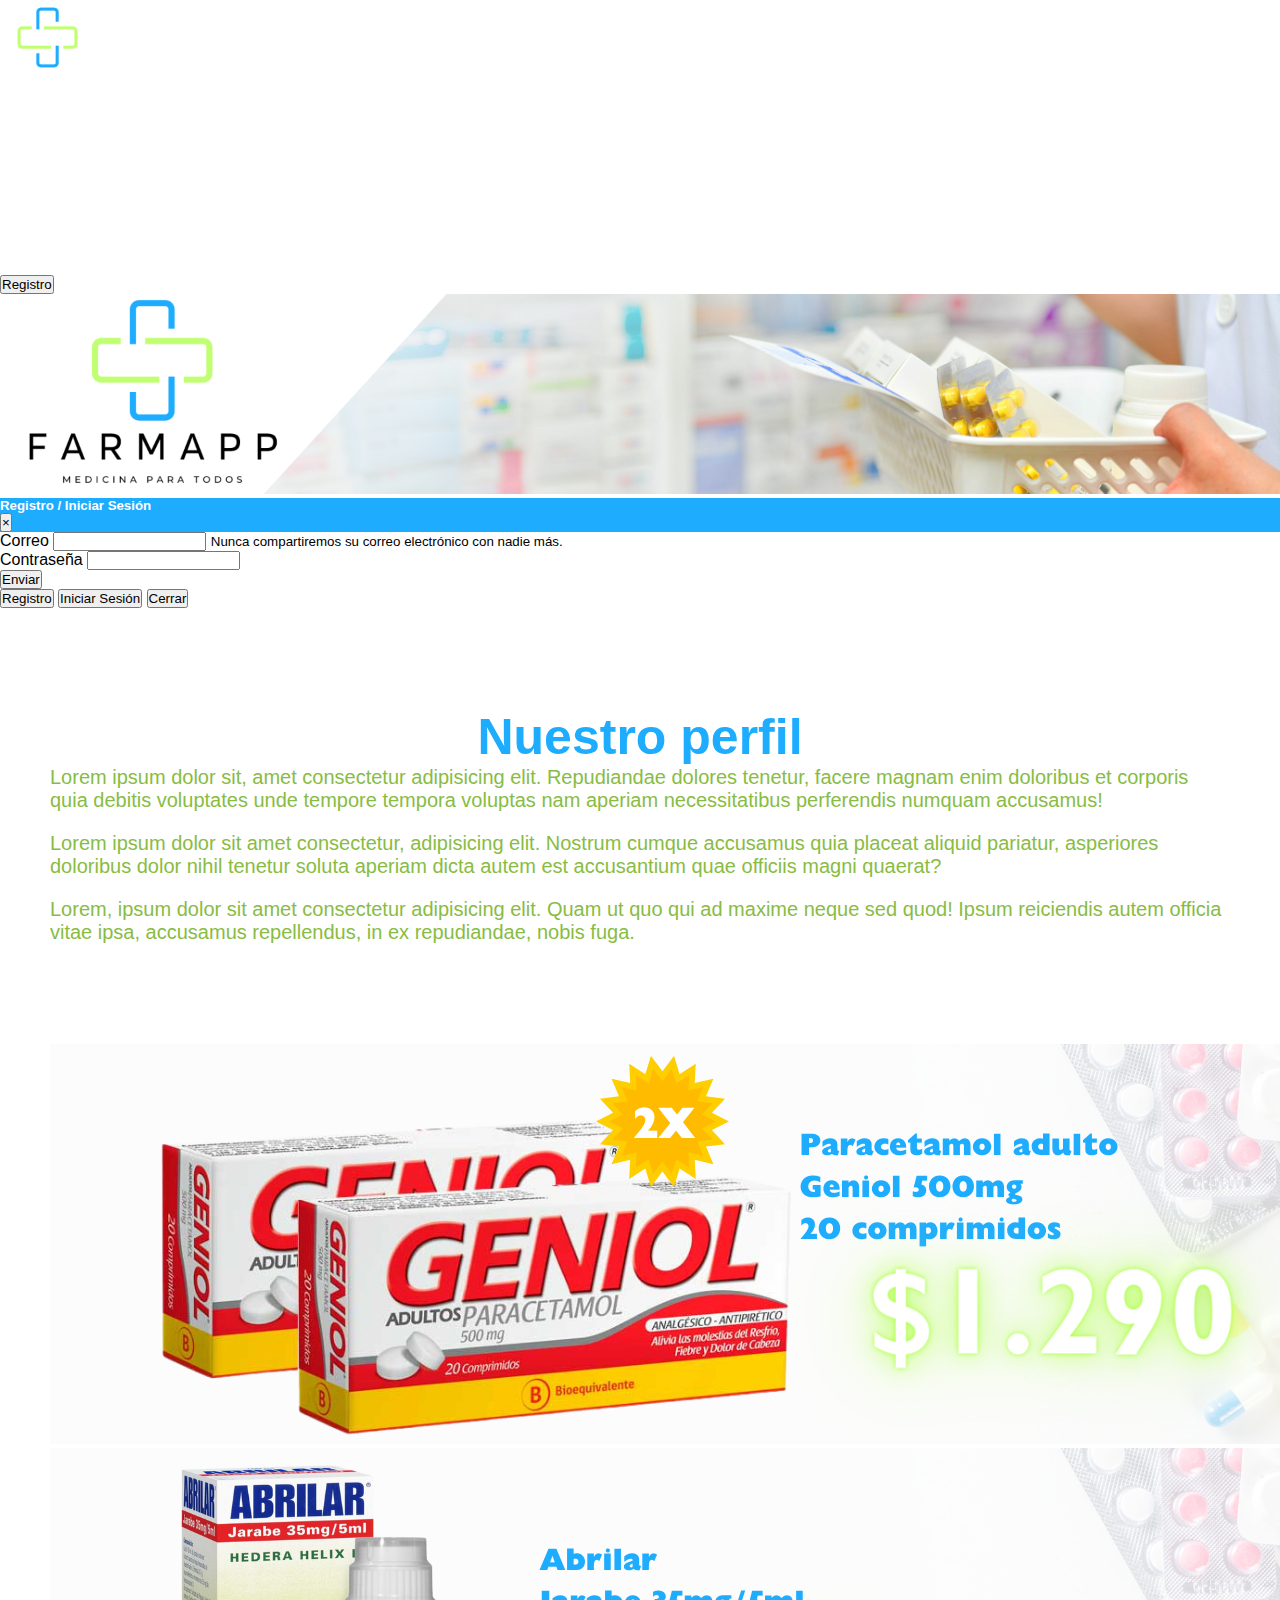
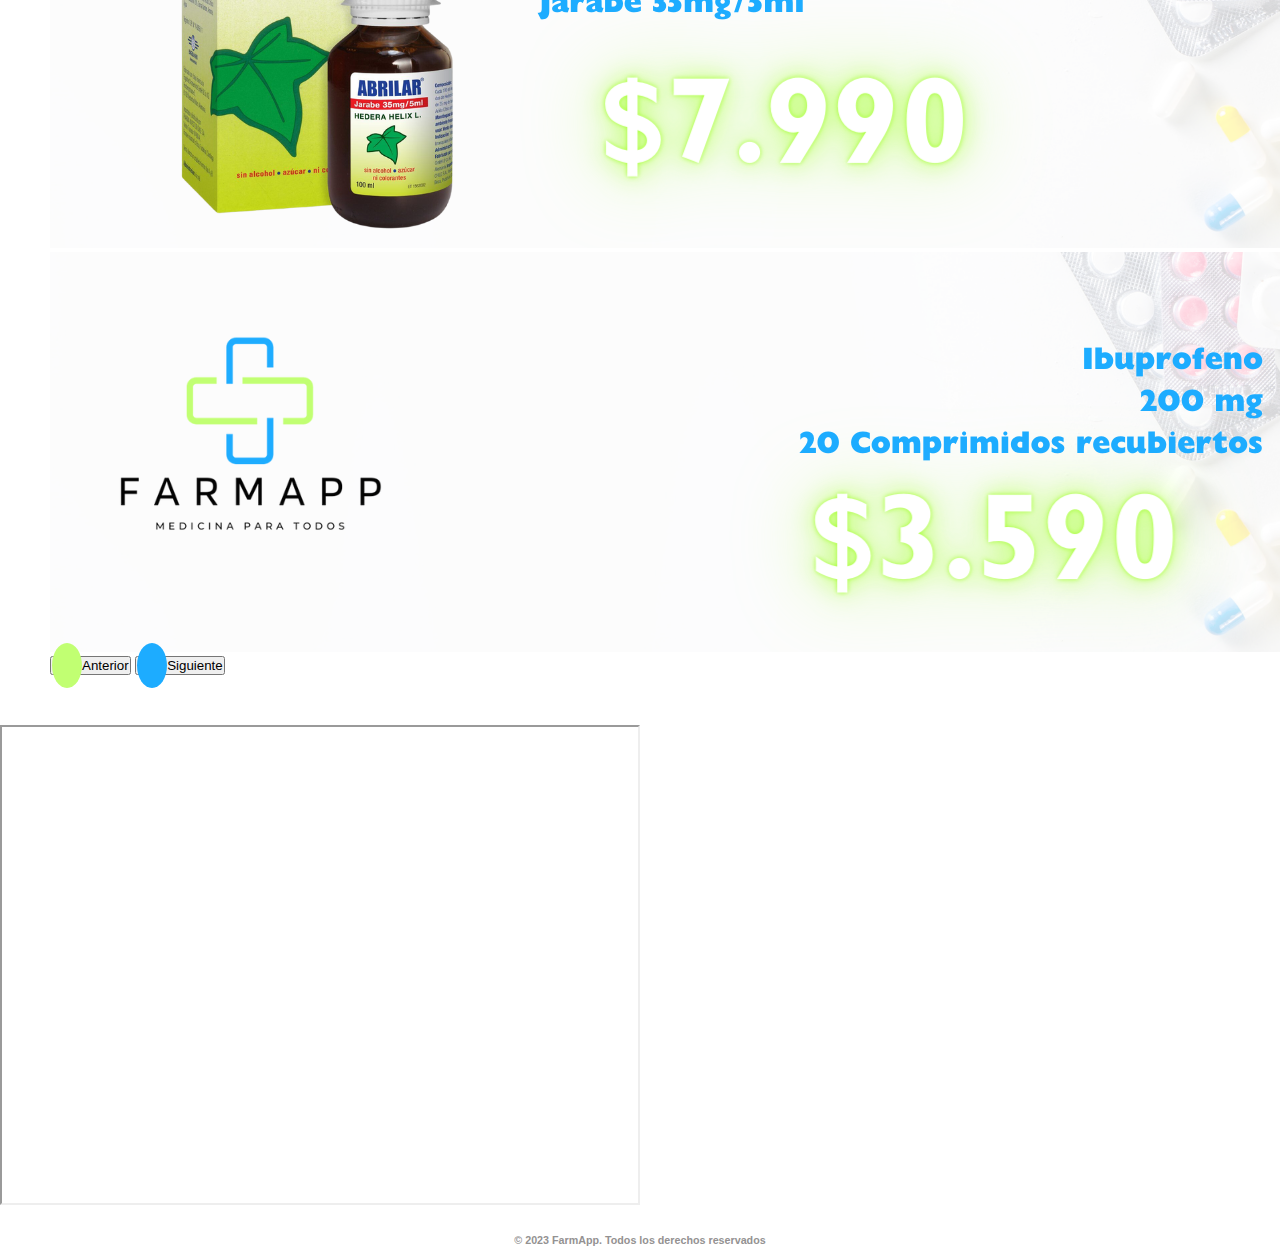
<file: index.html>
<!doctype html>
<html lang="es">
  <head>
    <meta charset="utf-8">

    <meta name="viewport" content="width=device-width, initial-scale=1, shrink-to-fit=no">
    <!-- Bootstrap CSS -->
    <link rel="stylesheet" href="https://cdn.jsdelivr.net/npm/bootstrap@4.6.2/dist/css/bootstrap.min.css" integrity="sha384-xOolHFLEh07PJGoPkLv1IbcEPTNtaed2xpHsD9ESMhqIYd0nLMwNLD69Npy4HI+N" crossorigin="anonymous">
    <link rel="shortcut icon" href="/MiDjango/core/static/core/img/icon.png" type="image/x-icon">
    <link rel="stylesheet" href="/MiDjango/core/static/core/CSS/style.css">
    
    <title>FarmApp</title>
  </head>
  <body>
    <header id="header">
      <nav class=" navbar navbar-expand-lg navbar-dark bg-dark">
        <label for="" class="brand">
            <a href="index.html"><img src="/MiDjango/core/static/core/img/Logo Farmapp logo1.png" alt="logo"></a>
        </label>


        

        <ul class="nav nav-pills nav-fill p-2">

          
            <li class="nav-item">
              <a class="nav-link" href="index.html">Inicio</a>
            </li>
            <li class="nav-item">
              <a class="nav-link" href="productos.html">Productos</a>
            </li>
            <li class="nav-item">
              <a class="nav-link" href="nosotros.html">Nosotros</a>
            </li>
            <li class="nav-item">
              <a class="nav-link" href="contacto.html">Contacto</a>
            </li>
            <li class="nav-item">
              <a class="nav-link" href="Turnos.html">Farmacias en Turno</a>
            </li>

        </ul>
        <button type="button" class="btn btn-info ml-auto" data-toggle="modal" data-target="#myModal">
          Registro
        </button>
    </nav>
    
    

    </header>
    <div class="banner">
      <img src="/MiDjango/core/static/core/img/BannerIndex.png " alt="imagen portada">
    </div>
    



  <!-- Modal -->
  <div class="modal fade" id="myModal" tabindex="-1" aria-labelledby="exampleModalLabel" aria-hidden="true">
    <div class="modal-dialog">
      <div class="modal-content">
        <div class="modal-header ">
          <h5 class="modal-title" id="exampleModalLabel" >Registro / Iniciar Sesión</h5>
          <button type="button" class="close" data-dismiss="modal" aria-label="Close">
            <span aria-hidden="true">&times;</span>
          </button>
        </div>
        <div class="modal-body">
          <form>
            <div class="form-group">
              <label for="exampleInputEmail1" id="correoLog">Correo</label>
              <input type="email" class="form-control" id="exampleInputEmail1" aria-describedby="emailHelp">
              <small id="emailHelp" class="form-text text-muted">Nunca compartiremos su correo electrónico con nadie más.</small>
            </div>
            <div class="form-group">
              <label for="exampleInputPassword1" id="pwLog">Contraseña</label>
              <input type="password" class="form-control" id="exampleInputPassword1">
            </div>
            <button type="submit" class="btn btn-primary">Enviar</button>
          </form>
        </div>
        <div class="modal-footer">
          <button type="button" class="btn btn-dark ml-auto">Registro</button>
          <button type="button" class="btn btn-dark mr-auto" >Iniciar Sesión</button>
          <button type="button" class="btn btn-danger" data-dismiss="modal">Cerrar</button>
        </div>
      </div>
    </div>
  </div>





    <div class="presentacion">
      <div class="row">
        <div class="col-3">
          <h1>Nuestro perfil</h1>
        </div>
        <div class="col">
          <p>Lorem ipsum dolor sit, amet consectetur adipisicing elit. Repudiandae dolores tenetur, facere magnam enim doloribus et corporis quia debitis voluptates unde tempore tempora voluptas nam aperiam necessitatibus perferendis numquam accusamus!</p>
          <p>Lorem ipsum dolor sit amet consectetur, adipisicing elit. Nostrum cumque accusamus quia placeat aliquid pariatur, asperiores doloribus dolor nihil tenetur soluta aperiam dicta autem est accusantium quae officiis magni quaerat?</p>
          <p>Lorem, ipsum dolor sit amet consectetur adipisicing elit. Quam ut quo qui ad maxime neque sed quod! Ipsum reiciendis autem officia vitae ipsa, accusamus repellendus, in ex repudiandae, nobis fuga.</p>
        </div>
      </div>
    </div>
    <div id="carrusel" class="carousel slide" data-ride="carousel">
      <div class="carousel-inner">
        <div class="carousel-item active">
          <img src="/MiDjango/core/static/core/img/BannerGeniol.png" class="d-block w-100" alt="oferta1">
        </div>
        <div class="carousel-item">
          <img src="/MiDjango/core/static/core/img/BannerAbrilar.png" class="d-block w-100" alt="oferta2">
        </div>
        <div class="carousel-item">
          <img src="/MiDjango/core/static/core/img/BannerIbuprofeno.png" class="d-block w-100" alt="oferta3">
        </div>
      </div>
     <button class="carousel-control-prev" type="button" data-target="#carrusel" data-slide="prev">
        <span class="carousel-control-prev-icon" aria-hidden="true"></span>
        <span class="sr-only">Anterior</span>
      </button>
      <button class="carousel-control-next" type="button" data-target="#carrusel" data-slide="next">
        <span class="carousel-control-next-icon" aria-hidden="true"></span>
        <span class="sr-only">Siguiente</span>
      </button>
    </div>
    <div class="row justify-content-center">
      <iframe src="https://www.google.com/maps/d/embed?mid=1hNMW83cVnmxzfN6LB5jpwGCCBXk&hl=es&ehbc=2E312F" width="640" height="480"></iframe>
    </div>
        

    
    <script src="https://cdn.jsdelivr.net/npm/jquery@3.5.1/dist/jquery.slim.min.js" integrity="sha384-DfXdz2htPH0lsSSs5nCTpuj/zy4C+OGpamoFVy38MVBnE+IbbVYUew+OrCXaRkfj" crossorigin="anonymous"></script>
    <script src="https://cdn.jsdelivr.net/npm/bootstrap@4.6.2/dist/js/bootstrap.bundle.min.js" integrity="sha384-Fy6S3B9q64WdZWQUiU+q4/2Lc9npb8tCaSX9FK7E8HnRr0Jz8D6OP9dO5Vg3Q9ct" crossorigin="anonymous"></script>
    <script src="/MiDjango/core/static/core/JS/modal.js"></script>
  </body>

  <footer class="Pie bg-dark p-3">
    <h6>© 2023 <b>FarmApp.</b> Todos los derechos reservados</h6>
  </footer>
</html>
</file>
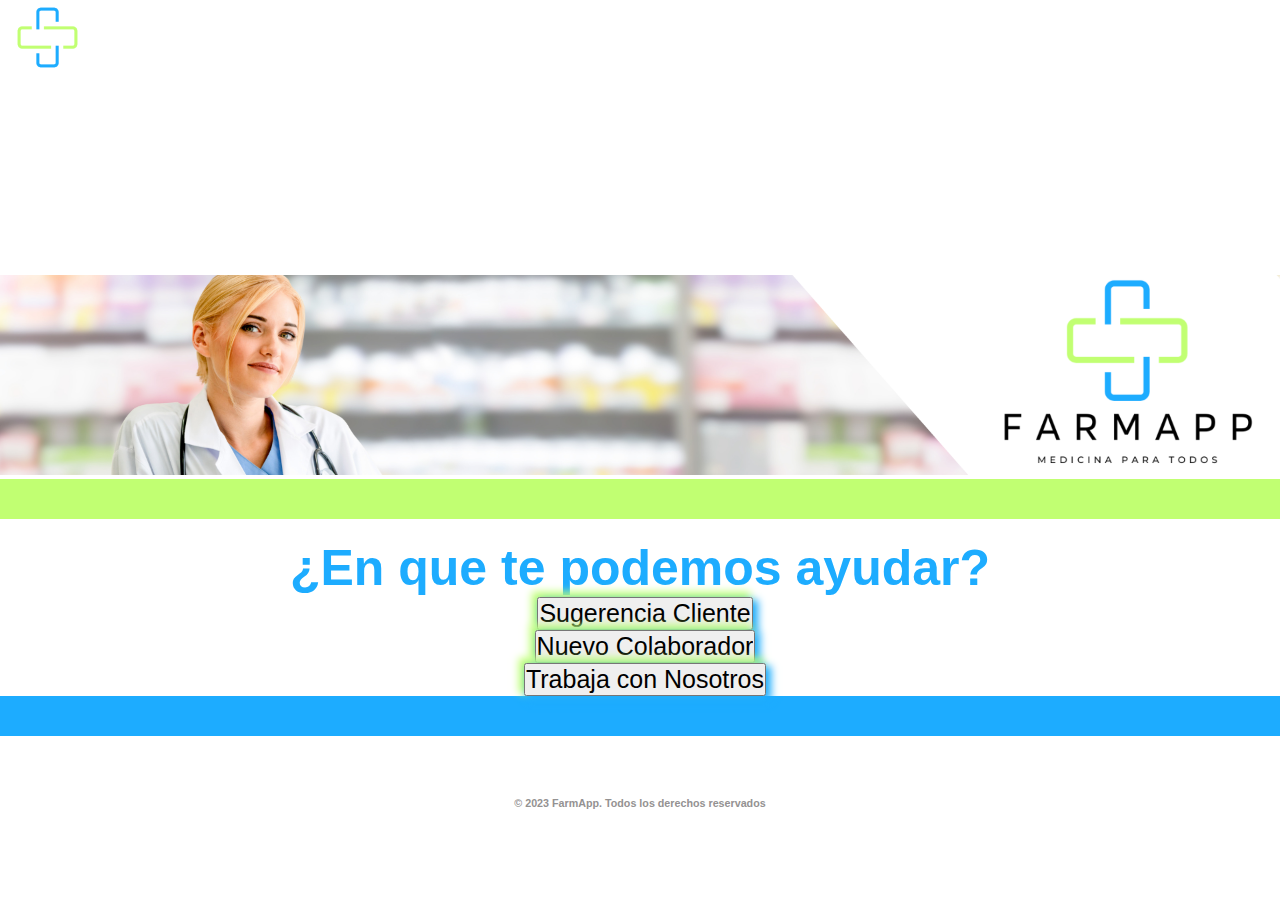
<file: contacto.html>
<!doctype html>
<html lang="es">
  <head>
    <meta charset="utf-8">
    <meta name="viewport" content="width=device-width, initial-scale=1, shrink-to-fit=no">
    <!-- Bootstrap CSS -->
    <link rel="stylesheet" href="https://cdn.jsdelivr.net/npm/bootstrap@4.6.2/dist/css/bootstrap.min.css" integrity="sha384-xOolHFLEh07PJGoPkLv1IbcEPTNtaed2xpHsD9ESMhqIYd0nLMwNLD69Npy4HI+N" crossorigin="anonymous">
    <link rel="shortcut icon" href="/MiDjango/core/static/core/img/icon.png" type="image/x-icon">
    <link rel="stylesheet" href="/MiDjango/core/static/core/CSS/style.css">
    <link rel="stylesheet" href="/MiDjango/core/static/core/CSS/contacto.css">
    <title>Contacto</title>
  </head>
  <body>
    <header id="header">
        <nav class=" navbar navbar-expand-lg navbar-dark bg-dark">
          <label for="" class="brand">
              <a href="index.html"><img src="/MiDjango/core/static/core/img/Logo Farmapp logo1.png" alt="logo"></a>
          </label>
  
  
          
  
          <ul class="nav nav-pills nav-fill p-2">
  
            
              <li class="nav-item">
                <a class="nav-link" href="index.html">Inicio</a>
              </li>
              <li class="nav-item">
                <a class="nav-link" href="productos.html">Productos</a>
              </li>
              <li class="nav-item">
                <a class="nav-link" href="nosotros.html">Nosotros</a>
              </li>
              <li class="nav-item">
                <a class="nav-link" href="contacto.html">Contacto</a>
              </li>
              <li class="nav-item">
                <a class="nav-link" href="Turnos.html">Farmacias en Turno</a>
              </li>
          </ul>
      </nav>
      
      
  
      </header>
    <div class="banner mb-3">
        <img src="/MiDjango/core/static/core/img/BannerContacto.png" alt="BannerContact">
      </div>
    <div class="container">
        <div class="header-top-banner position-relative" style="background-color: #C1FF72;">
            <div class="container-head">
                <div class="topbanner d-flex justify-content-between align-items-center" style="height: 40px;"></div>
            </div>
        </div>
    </div>
    <div class="container-form">
        <div class="row justify-content-center mt-5">
            <div class="col-md-6">
                <h1 class="tittle-form text-center mb-5">¿En que te podemos ayudar?</h1>
            </div>  
        </div>
        <div class="row justify-content-center mt-5">
            <div class="col">
                <a href="form-cli.html"><input class="btn" type="button" value="Sugerencia Cliente"></a>
            </div>
            <div class="col">
                <a href="form-NC.html"><input class="btn" type="button" value="Nuevo Colaborador"></a>
            </div>
            <div class="col">
                <a href="form-NE.html"><input class="btn" type="button" value="Trabaja con Nosotros"></a>
            </div>
        </div>
    </div>

    <div class="container mt-5 mb-5" id="barra">
        <div class="header-top-banner position-relative" style="background-color: #1DACFF;">
            <div class="container-head">
                <div class="topbanner d-flex justify-content-between align-items-center" style="height: 40px;"></div>
            </div>
        </div>
    </div>
    <br>
    <br>

    <script src="https://cdn.jsdelivr.net/npm/jquery@3.5.1/dist/jquery.slim.min.js" integrity="sha384-DfXdz2htPH0lsSSs5nCTpuj/zy4C+OGpamoFVy38MVBnE+IbbVYUew+OrCXaRkfj" crossorigin="anonymous"></script>
    <script src="https://cdn.jsdelivr.net/npm/bootstrap@4.6.2/dist/js/bootstrap.bundle.min.js" integrity="sha384-Fy6S3B9q64WdZWQUiU+q4/2Lc9npb8tCaSX9FK7E8HnRr0Jz8D6OP9dO5Vg3Q9ct" crossorigin="anonymous"></script>
  </body>
  <footer class="Pie bg-dark p-3">
    <h6>© 2023 <b>FarmApp.</b> Todos los derechos reservados</h6>
  </footer>
</html>
</file>
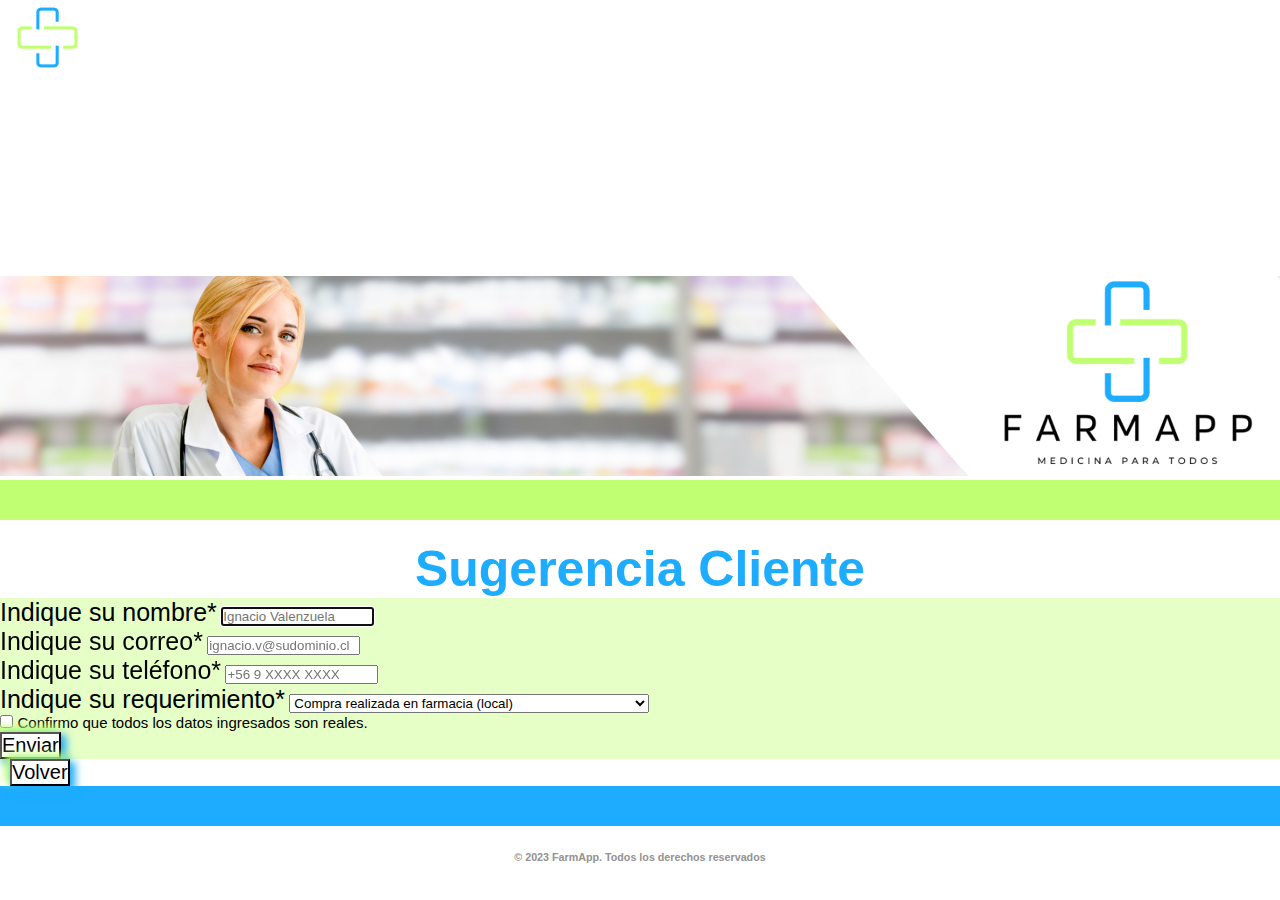
<file: form-cli.html>
<!doctype html>
<html lang="es">
  <head>
    <meta charset="utf-8">
    <meta name="viewport" content="width=device-width, initial-scale=1, shrink-to-fit=no">
    <!-- Bootstrap CSS -->
    <link rel="stylesheet" href="https://cdn.jsdelivr.net/npm/bootstrap@4.6.2/dist/css/bootstrap.min.css" integrity="sha384-xOolHFLEh07PJGoPkLv1IbcEPTNtaed2xpHsD9ESMhqIYd0nLMwNLD69Npy4HI+N" crossorigin="anonymous">
    <link rel="shortcut icon" href="/MiDjango/core/static/core/img/icon.png" type="image/x-icon">
    <link rel="stylesheet" href="/MiDjango/core/static/core/CSS/form-cli.css">
    <link rel="stylesheet" href="/MiDjango/core/static/core/CSS/style.css">
    <title>Sugerencia Cliente</title>
  </head>
  <body>
    
    <nav class=" navbar navbar-expand-lg navbar-dark bg-dark">
        <label for="" class="brand">
            <a href="index.html"><img src="/MiDjango/core/static/core/img/Logo Farmapp logo1.png" alt="logo"></a>
        </label>
        <ul class="nav nav-pills nav-fill p-2">
            
            <li class="nav-item">
            <a class="nav-link" href="index.html">Inicio</a>
            </li>
            <li class="nav-item">
            <a class="nav-link" href="productos.html">Productos</a>
            </li>
            <li class="nav-item">
            <a class="nav-link" href="nosotros.html">Nosotros</a>
            </li>
            <li class="nav-item">
            <a class="nav-link" href="contacto.html">Contacto</a>
            </li>
            <li class="nav-item">
                <a class="nav-link" href="Turnos.html">Farmacias en Turno</a>
            </li>
        </ul>

    </nav>
    <div class="banner mb-3">
        <img src="/MiDjango/core/static/core/img/BannerContacto.png" alt="imagen portada">
    </div>
    <div class="container">
        <div class="header-top-banner position-relative" style="background-color: #C1FF72;">
            <div class="container-head">
                <div class="topbanner d-flex justify-content-between align-items-center" style="height: 40px;"></div>
            </div>
        </div>
    </div>
    <div class="container-form justify-content-center">
        <div class="row justify-content-center mt-5">
            <div class="col-5">
                <h1 class="tittle-form text-center mb-5">Sugerencia Cliente</h1>
                <form class="col p-5" id="form-contact" style="background-color: #e6ffc6;">
                    <div class="form-group">
                        <label class="form-group" for="Nombre de usuario">Indique su nombre*</label>
                        <input type="text" class="form-control" placeholder="Ignacio Valenzuela" autofocus required>
                    </div>
                    <div class="form-group">
                        <label class="form-group" for="Nombre de usuario">Indique su correo*</label>
                        <input type="text" class="form-control" placeholder="ignacio.v@sudominio.cl" autofocus required>
                    </div>
                    <div class="form-group">
                        <label class="form-group" for="Nombre de usuario">Indique su teléfono*</label>
                        <input type="text" class="form-control" placeholder="+56 9 XXXX XXXX" autofocus required>
                    </div>
                    <div class="form-group">
                        <label for="inputState">Indique su requerimiento*</label>
                        <select id="inputState" class="form-control">
                          <option>Compra realizada en farmacia (local)</option>
                          <option>Compra realizada online (sitio web)</option>
                          <option>Disponibilidad y precio de productos</option>
                          <option>Reservar medicamento 3ra Edad</option>
                          <option>Envío receta al local vía email</option>
                          <option>Ponerse en contacto con Químico Farmacéutico del local</option>

                        </select>
                    </div>
                    <div class="form-group mt-5 ml-3 mb-5">
                        <div class="form-check">
                          <input class="form-check-input" type="checkbox" value="" id="verificacion" required>
                          <label class="form-check-label" for="verificacion">
                            Confirmo que todos los datos ingresados son reales.
                          </label>
                        </div>
                      </div>
                      <div class="row justify-content-end">
                        
                        <button class="btn submit mt-3 mb-1" name="registrarme"  id="registrarme">Enviar</button>

                      </div>
                     
                </form>
                <a href="contacto.html"><button class="btn mt-3 mb-1">Volver</button></a>
                
            </div>  
        </div>
    </div>
    

        
    <div class="container mt-5 mb-5">
        <div class="header-top-banner position-relative" style="background-color: #1DACFF;">
            <div class="container-head">
                <div class="topbanner d-flex justify-content-between align-items-center" style="height: 40px;"></div>
            </div>
        </div>
    </div>
    <footer class="Pie bg-dark p-3">
        <h6>© 2023 <b>FarmApp.</b> Todos los derechos reservados</h6>
    </footer>
    
    <script src="https://cdn.jsdelivr.net/npm/jquery@3.5.1/dist/jquery.slim.min.js" integrity="sha384-DfXdz2htPH0lsSSs5nCTpuj/zy4C+OGpamoFVy38MVBnE+IbbVYUew+OrCXaRkfj" crossorigin="anonymous"></script>
    <script src="https://cdn.jsdelivr.net/npm/bootstrap@4.6.2/dist/js/bootstrap.bundle.min.js" integrity="sha384-Fy6S3B9q64WdZWQUiU+q4/2Lc9npb8tCaSX9FK7E8HnRr0Jz8D6OP9dO5Vg3Q9ct" crossorigin="anonymous"></script>
  </body>
</html>
</file>
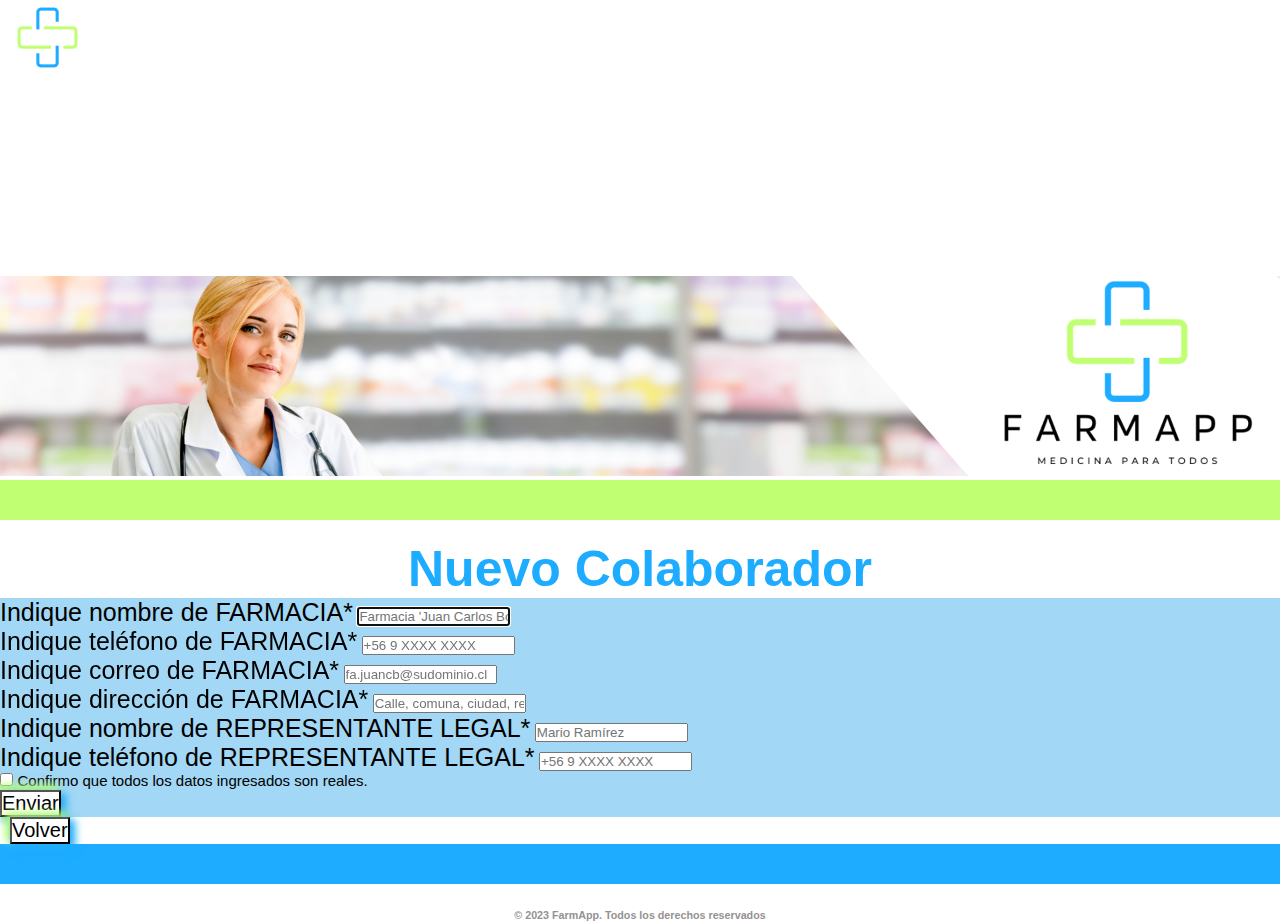
<file: form-NC.html>
<!doctype html>
<html lang="es">
  <head>
    <meta charset="utf-8">
    <meta name="viewport" content="width=device-width, initial-scale=1, shrink-to-fit=no">
    <!-- Bootstrap CSS -->
    <link rel="stylesheet" href="https://cdn.jsdelivr.net/npm/bootstrap@4.6.2/dist/css/bootstrap.min.css" integrity="sha384-xOolHFLEh07PJGoPkLv1IbcEPTNtaed2xpHsD9ESMhqIYd0nLMwNLD69Npy4HI+N" crossorigin="anonymous">
    <link rel="shortcut icon" href="/MiDjango/core/static/core/img/icon.png" type="image/x-icon">
    <link rel="stylesheet" href="/MiDjango/core/static/core/CSS/style.css">
    <link rel="stylesheet" href="/MiDjango/core/static/core/CSS/form-NC.css">
    <title>Nuevo Colaborador</title>
  </head>
  <body>
    
    <nav class=" navbar navbar-expand-lg navbar-dark bg-dark">
        <label for="" class="brand">
            <a href="index.html"><img src="/MiDjango/core/static/core/img/Logo Farmapp logo1.png" alt="logo"></a>
        </label>
        <ul class="nav nav-pills nav-fill p-2">
            
            <li class="nav-item">
                <a class="nav-link" href="index.html">Inicio</a>
            </li>
            <li class="nav-item">
                <a class="nav-link" href="productos.html">Productos</a>
            </li>
            <li class="nav-item">
                <a class="nav-link" href="nosotros.html">Nosotros</a>
            </li>
            <li class="nav-item">
                <a class="nav-link" href="contacto.html">Contacto</a>
            </li>
            <li class="nav-item">
                <a class="nav-link" href="Turnos.html">Farmacias en Turno</a>
            </li>
        </ul>

    </nav>

    <div class="banner mb-3">
        <img src="/MiDjango/core/static/core/img/BannerContacto.png" alt="imagen portada">
    </div>
    <div class="container">
        <div class="header-top-banner position-relative" style="background-color: #C1FF72;">
            <div class="container-head">
                <div class="topbanner d-flex justify-content-between align-items-center" style="height: 40px;"></div>
            </div>
        </div>
    </div>
    <div class="container-form justify-content-center">
        <div class="row justify-content-center mt-5">
            <div class="col-5">
                <h1 class="tittle-form text-center mb-5">Nuevo Colaborador</h1>
                <form class="col p-5" id="form-contact" style="background-color:#a2d7f5;">
                    <div class="form-group">
                        <label class="form-group" for="">Indique nombre de FARMACIA*</label>
                        <input type="text" class="form-control" placeholder="Farmacia 'Juan Carlos Bodoque'" autofocus required>
                    </div>
                    <div class="form-group">
                        <label class="form-group" for="">Indique teléfono de FARMACIA*</label>
                        <input type="text" class="form-control" placeholder="+56 9 XXXX XXXX" autofocus required>
                    </div>
                    <div class="form-group">
                        <label class="form-group" for="">Indique correo de FARMACIA*</label>
                        <input type="text" class="form-control" placeholder="fa.juancb@sudominio.cl" autofocus required>
                    </div>
                    <div class="form-group">
                        <label class="form-group" for="">Indique dirección de FARMACIA*</label>
                        <input type="text" class="form-control" placeholder="Calle, comuna, ciudad, región" autofocus required>
                    </div>
                    <div class="form-group">
                        <label class="form-group" for="">Indique nombre de REPRESENTANTE LEGAL*</label>
                        <input type="text" class="form-control" placeholder="Mario Ramírez" autofocus required>
                    </div>
                    <div class="form-group">
                        <label class="form-group" for="">Indique teléfono de REPRESENTANTE LEGAL*</label>
                        <input type="text" class="form-control" placeholder="+56 9 XXXX XXXX" autofocus required>
                    </div>
                    
                    <div class="form-group mt-5 ml-3 mb-5">
                        <div class="form-check">
                          <input class="form-check-input" type="checkbox" value="" id="verificacion" required>
                          <label class="form-check-label" for="verificacion">
                            Confirmo que todos los datos ingresados son reales.
                          </label>
                        </div>
                      </div>
                      <div class="row justify-content-end">
                        
                        <button class="btn submit mt-3 mb-1" name="registrarme"  id="registrarme">Enviar</button>

                      </div>
                </form>
                <a href="contacto.html"><button class="btn mt-3 mb-1">Volver</button></a>
            </div>  
        </div>
    </div>

        
    <div class="container mt-5 mb-5">
        <div class="header-top-banner position-relative" style="background-color: #1DACFF;">
            <div class="container-head">
                <div class="topbanner d-flex justify-content-between align-items-center" style="height: 40px;"></div>
            </div>
        </div>
    </div>

    
    

        
    <footer class="Pie bg-dark p-3">
        <h6>© 2023 <b>FarmApp.</b> Todos los derechos reservados</h6>
      </footer>

    
    <script src="https://cdn.jsdelivr.net/npm/jquery@3.5.1/dist/jquery.slim.min.js" integrity="sha384-DfXdz2htPH0lsSSs5nCTpuj/zy4C+OGpamoFVy38MVBnE+IbbVYUew+OrCXaRkfj" crossorigin="anonymous"></script>
    <script src="https://cdn.jsdelivr.net/npm/bootstrap@4.6.2/dist/js/bootstrap.bundle.min.js" integrity="sha384-Fy6S3B9q64WdZWQUiU+q4/2Lc9npb8tCaSX9FK7E8HnRr0Jz8D6OP9dO5Vg3Q9ct" crossorigin="anonymous"></script>
  </body>
</html>
</file>
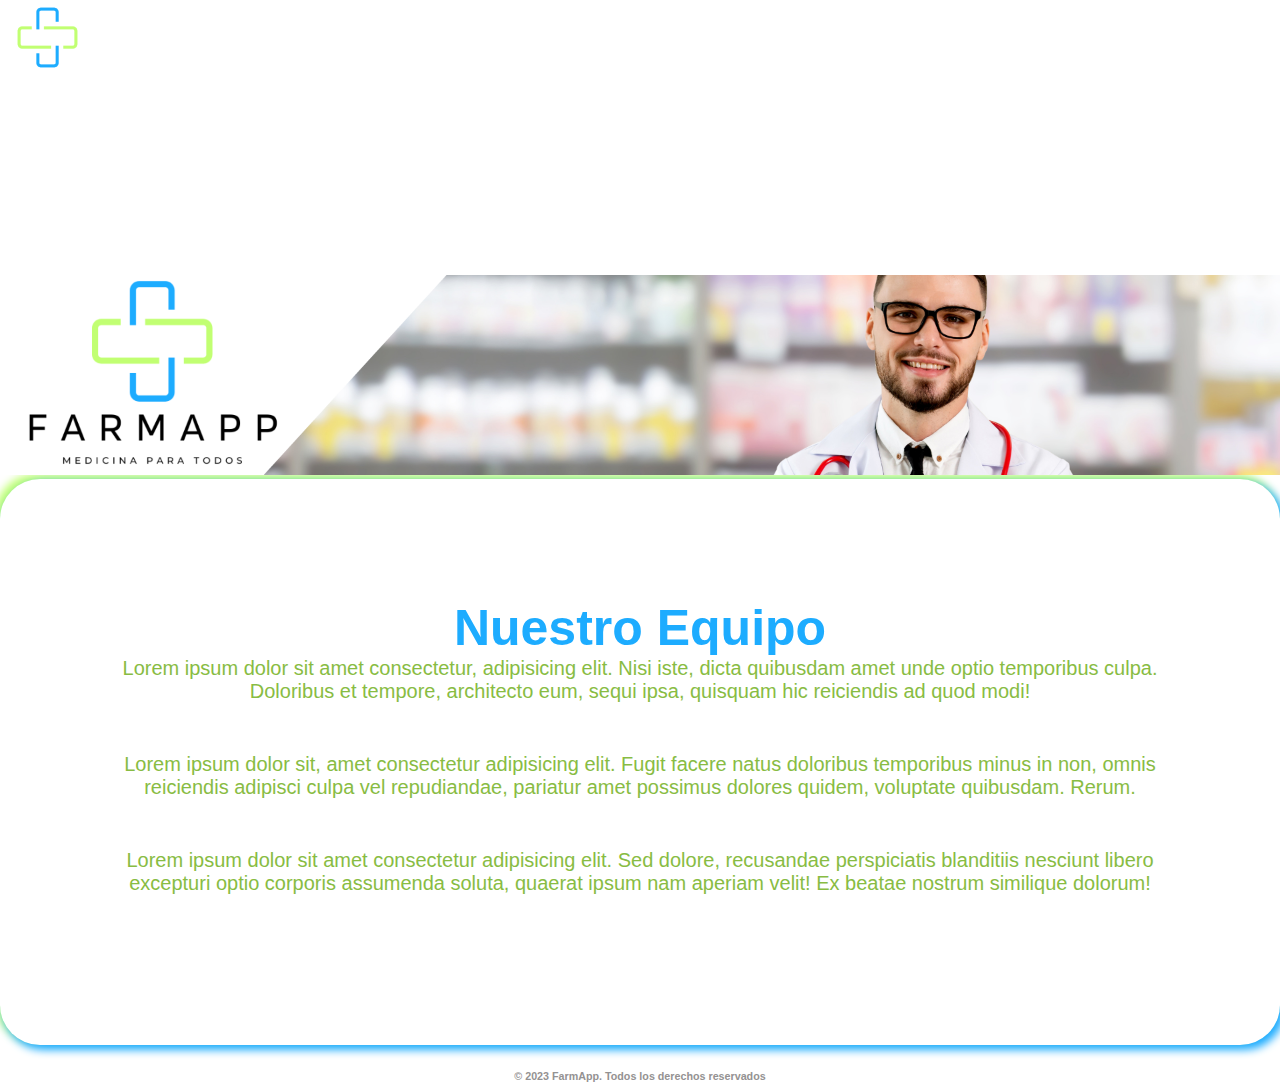
<file: nosotros.html>
<!doctype html>
<html lang="es">
  <head>
    <meta charset="utf-8">
    <meta name="viewport" content="width=device-width, initial-scale=1, shrink-to-fit=no">
    <!-- Bootstrap CSS -->
    <link rel="stylesheet" href="https://cdn.jsdelivr.net/npm/bootstrap@4.6.2/dist/css/bootstrap.min.css" integrity="sha384-xOolHFLEh07PJGoPkLv1IbcEPTNtaed2xpHsD9ESMhqIYd0nLMwNLD69Npy4HI+N" crossorigin="anonymous">
    <link rel="shortcut icon" href="/MiDjango/core/static/core/img/icon.png" type="image/x-icon">
    <link rel="stylesheet" href="/MiDjango/core/static/core/CSS/style.css">
    <link rel="stylesheet" href="/MiDjango/core/static/core/CSS/nosotros.css">
    <title>Nosotros</title>
  </head>
  <body>
    <header id="header">
      <nav class=" navbar navbar-expand-lg navbar-dark bg-dark">
        <label for="" class="brand">
            <a href="index.html"><img src="/MiDjango/core/static/core/img/Logo Farmapp logo1.png" alt="logo"></a>
        </label>


        

        <ul class="nav nav-pills nav-fill p-2">

          
            <li class="nav-item">
              <a class="nav-link" href="index.html">Inicio</a>
            </li>
            <li class="nav-item">
              <a class="nav-link" href="productos.html">Productos</a>
            </li>
            <li class="nav-item">
              <a class="nav-link" href="nosotros.html">Nosotros</a>
            </li>
            <li class="nav-item">
              <a class="nav-link" href="contacto.html">Contacto</a>
            </li>
            <li class="nav-item">
              <a class="nav-link" href="Turnos.html">Farmacias en Turno</a>
            </li>
        </ul>
       
    </nav>
    
    

    </header>
    <div class="banner mb-3">
      <img src="/MiDjango/core/static/core/img/BannerNosotros.png" alt="imagen portada">
    </div>
    <div class="container">
      <div class="row mb-5 justify-content-center">
        <h1>Nuestro Equipo</h1>
      </div>
      <div class="row mt-5">
        <p>Lorem ipsum dolor sit amet consectetur, adipisicing elit. Nisi iste, dicta quibusdam amet unde optio temporibus culpa. Doloribus et tempore, architecto eum, sequi ipsa, quisquam hic reiciendis ad quod modi!</p>
        <p>Lorem ipsum dolor sit, amet consectetur adipisicing elit. Fugit facere natus doloribus temporibus minus in non, omnis reiciendis adipisci culpa vel repudiandae, pariatur amet possimus dolores quidem, voluptate quibusdam. Rerum.</p>
        <p>Lorem ipsum dolor sit amet consectetur adipisicing elit. Sed dolore, recusandae perspiciatis blanditiis nesciunt libero excepturi optio corporis assumenda soluta, quaerat ipsum nam aperiam velit! Ex beatae nostrum similique dolorum!</p>
      </div>
      
    </div>

        

    <footer class="Pie bg-dark p-3">
        <h6>© 2023 <b>FarmApp.</b> Todos los derechos reservados</h6>
    </footer>
    <script src="https://cdn.jsdelivr.net/npm/jquery@3.5.1/dist/jquery.slim.min.js" integrity="sha384-DfXdz2htPH0lsSSs5nCTpuj/zy4C+OGpamoFVy38MVBnE+IbbVYUew+OrCXaRkfj" crossorigin="anonymous"></script>
    <script src="https://cdn.jsdelivr.net/npm/bootstrap@4.6.2/dist/js/bootstrap.bundle.min.js" integrity="sha384-Fy6S3B9q64WdZWQUiU+q4/2Lc9npb8tCaSX9FK7E8HnRr0Jz8D6OP9dO5Vg3Q9ct" crossorigin="anonymous"></script>
  </body>
</html>
</file>
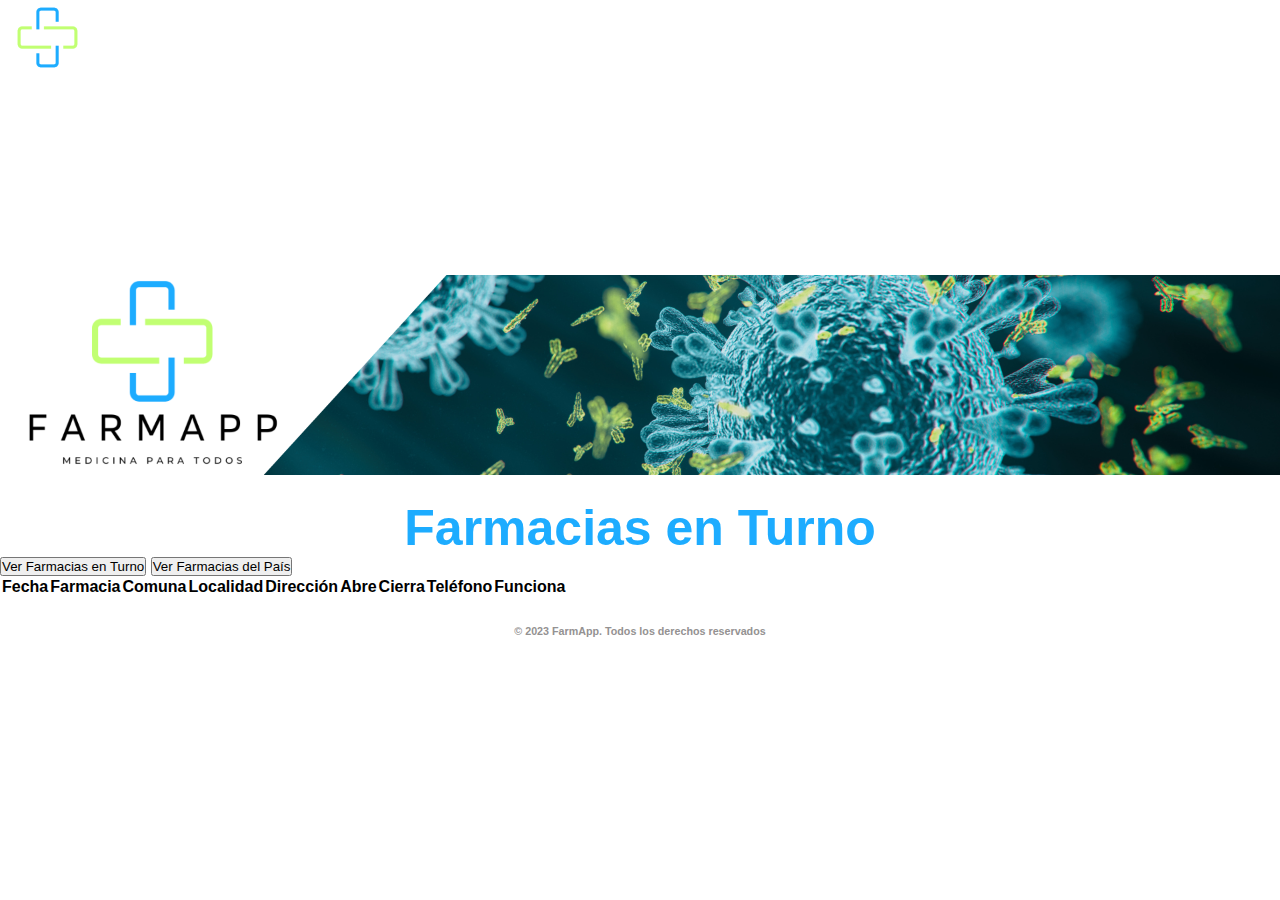
<file: Turnos.html>
<!doctype html>
<html lang="es">

<head>
  <!-- Required meta tags -->
  <meta charset="utf-8">
  <meta name="viewport" content="width=device-width, initial-scale=1, shrink-to-fit=no">

  <!-- Bootstrap CSS -->
  <link rel="stylesheet" href="https://cdn.jsdelivr.net/npm/bootstrap@4.6.2/dist/css/bootstrap.min.css"
    integrity="sha384-xOolHFLEh07PJGoPkLv1IbcEPTNtaed2xpHsD9ESMhqIYd0nLMwNLD69Npy4HI+N" crossorigin="anonymous">

  <link rel="shortcut icon" href="/MiDjango/core/static/core/img/icon.png" type="image/x-icon">
  <link rel="stylesheet" href="/MiDjango/core/static/core/CSS/style.css">
  <link rel="stylesheet" href="/MiDjango/core/static/core/CSS/Turno.css">
  <title>Farmacias en turno</title>
</head>

<body>
  <header id="header">
    <nav class=" navbar navbar-expand-lg navbar-dark bg-dark">
      <label for="" class="brand">
        <a href="index.html"><img src="/MiDjango/core/static/core/img/Logo Farmapp logo1.png" alt="logo"></a>
      </label>




      <ul class="nav nav-pills nav-fill p-2">


        <li class="nav-item">
          <a class="nav-link" href="index.html">Inicio</a>
        </li>
        <li class="nav-item">
          <a class="nav-link" href="productos.html">Productos</a>
        </li>
        <li class="nav-item">
          <a class="nav-link" href="nosotros.html">Nosotros</a>
        </li>
        <li class="nav-item">
          <a class="nav-link" href="contacto.html">Contacto</a>
        </li>
        <li class="nav-item">
          <a class="nav-link" href="Turnos.html">Farmacias en Turno</a>
        </li>
      </ul>

    </nav>

  </header>
  <div class="banner mb-3">
    <img src="/MiDjango/core/static/core/img/BannerCOVID.png" alt="imagen portada">
  </div>

  <div class="container">
    <h1>Farmacias en Turno</h1>

    <div class="row" style="justify-content: space-between;">

      <button type="button" class="btn btn-info mt-5 mb-5 ml-5" id="EnviarTurno">Ver Farmacias en Turno</button>

      <button type="button" class="btn btn-info mt-5 mb-5 mr-5" id="EnviarPais">Ver Farmacias del País</button>

    </div>



    <div class="row">
      <table class="table table-dark">
        <thead class="thead-light">
          <tr>
            <th scope="col">Fecha</td>
            <th scope="col">Farmacia</td>
            <th scope="col">Comuna</td>
            <th scope="col">Localidad</td>
            <th scope="col">Dirección</td>
            <th scope="col">Abre</td>
            <th scope="col">Cierra</td>
            <th scope="col">Teléfono</td>
            <th scope="col">Funciona</td>


          </tr>

        </thead>
        <tbody id="farmacias">
          <tr>
            <th scope="row"></th>
            <td></td>
            <td></td>
            <td></td>
          </tr>

        </tbody>
      </table>

    </div>

  </div>





  <footer class="Pie bg-dark p-3 mt-5">
    <h6>© 2023 <b>FarmApp.</b> Todos los derechos reservados</h6>

  </footer>

  <script src="https://code.jquery.com/jquery-3.4.1.min.js"
    integrity="sha256-CSXorXvZcTkaix6Yvo6HppcZGetbYMGWSFlBw8HfCJo=" crossorigin="anonymous"></script>


  <script src="https://cdn.jsdelivr.net/npm/bootstrap@4.6.2/dist/js/bootstrap.bundle.min.js"
    integrity="sha384-Fy6S3B9q64WdZWQUiU+q4/2Lc9npb8tCaSX9FK7E8HnRr0Jz8D6OP9dO5Vg3Q9ct"
    crossorigin="anonymous"></script>

  <script type="text/javascript" src="/MiDjango/core/static/core/JS/Turnos.js"></script>
  <script type="text/javascript" src="/MiDjango/core/static/core/JS/FarmPais.js"></script>
  

</body>

</html>
</file>
<file: MiDjango/core/static/core/CSS/style.css>
*{
    font-family:'Gill Sans', 'Gill Sans MT', Calibri, 'Trebuchet MS', sans-serif;
    margin: 0;
	padding: 0;
	box-sizing: border-box;
}

body {
	font-family: sans-serif;
}



.brand img{
    height: 75px;
    width: 75px;
}

a{
    color: white;
    margin-left: 10px;
    font-size: 20px;
}

a:hover{
    color: #C1FF72;
}

.banner img{
    width: 100%;
    height:100%; 
}

.presentacion{
    
    margin-top: 100px;
    margin-bottom: 100px;
    margin-left: 50px;
    margin-right: 50px;
}

#carrusel{
    margin:50px;
    justify-content: center;
}

.carousel-control-prev-icon{
    
    background-color: #C1FF72;
    padding: 15px;
    border-radius: 100%;
}

.carousel-control-next-icon{
    background-color: #1DACFF;
    padding: 15px;
    border-radius: 100%;
}
footer{
    text-align: center;
    margin-top: 25px;
    color: white;
}

.card-link {
    color: #C1FF72;
}

h6{
    color: rgb(148, 146, 146);
}

h1{
    text-align: center;
    color: #1DACFF;
    margin-top: 20px;
    font-size: 50px;
}

p{
    text-align: start;
    margin-bottom: 20px;
    color: #88bc43;
    font-size: 20px;
}
main {
	display: flex;
	flex-direction: row;
}

section {
	flex: 1;
	padding: 1rem;
}

section.products {
	border-right: 1px solid #ccc;
}

h2 {
	margin-bottom: 1rem;
}

ul {
	list-style: none;
}

li {
	margin-bottom: 1rem;
}





#cart-items li {
	display: flex;
	justify-content: space-between;
	align-items: center;
	margin-bottom: 0.5rem;
}

#cart-items li button {
	background-color: #f44336;
}

#cart-items li button:hover {
	background-color: #d32f2f;
}

#clear-cart {
	background-color: #33ac28;
	color: #fff;
	padding: 0.5rem 1rem;
	border: none;
	cursor: pointer;
	margin-top: 1rem;
}

#clear-cart:hover {
	background-color: #d32f2f;
}


.modal-header{
   background-color:#1DACFF;
   color:white;
}
</file>
<file: MiDjango/core/static/core/CSS/contacto.css>
h1{
    text-align: center;
    color: #1DACFF;
}



.container-head{
    width: 100%;
    padding-right: 15px;
    padding-left: 15px;
    margin-right: auto;
    margin-left: auto;
}

.container-form{
    align-items: center;
    text-align: center;
    margin-left: 250px;
    margin-right: 250px;
}

.btn{
    font-size: 25px;
    box-shadow: 4px 4px 8px 1px #1DACFF, -4px -4px 8px 1px #C1FF72;
}

body{
    width: 100%;
    height: 100%;
}
</file>
<file: MiDjango/core/static/core/CSS/form-cli.css>
h1{
    text-align: center;
    color: #1DACFF;
}

.container-form{
    justify-content: center;
    align-items: center;
}

label{
    font-size: 25px;
}
form{
    display: block;
    justify-content: center;
    align-content: center;

}

.btn{
    font-size: 20px;
    box-shadow: 4px 4px 8px 1px #1DACFF, -4px -4px 8px 1px #C1FF72;
    background-color: white;
    
}


.form-check-label{
    font-size: 15px;
}
</file>
<file: MiDjango/core/static/core/CSS/form-NC.css>
h1{
    text-align: center;
    color: #1DACFF;
}

label{
    font-size: 25px;
}

.form-check-label{
    font-size: 15px;
}

.btn{
    font-size: 20px;
    box-shadow: 4px 4px 8px 1px #1DACFF, -4px -4px 8px 1px #C1FF72;
    background-color: white;
}
</file>
<file: MiDjango/core/static/core/CSS/nosotros.css>
h1{
    text-align: center;
    color: #1DACFF;
    margin-top: 20px;
    font-size: 50px;
}

p{
    text-align: center;
    margin-bottom: 50px;
    color: #88bc43;
    font-size: 20px;
}

.container{
    box-shadow: 4px 4px 8px 1px #1DACFF, -4px -4px 8px 1px #C1FF72;
    justify-content: center;
    padding: 100px;
    border-radius: 40px;
}
</file>
<file: MiDjango/core/static/core/CSS/Turno.css>
a{
    color: white;
    margin-left: 10px;
    font-size: 20px;
}

a:hover{
    color: #C1FF72;
}
</file>
